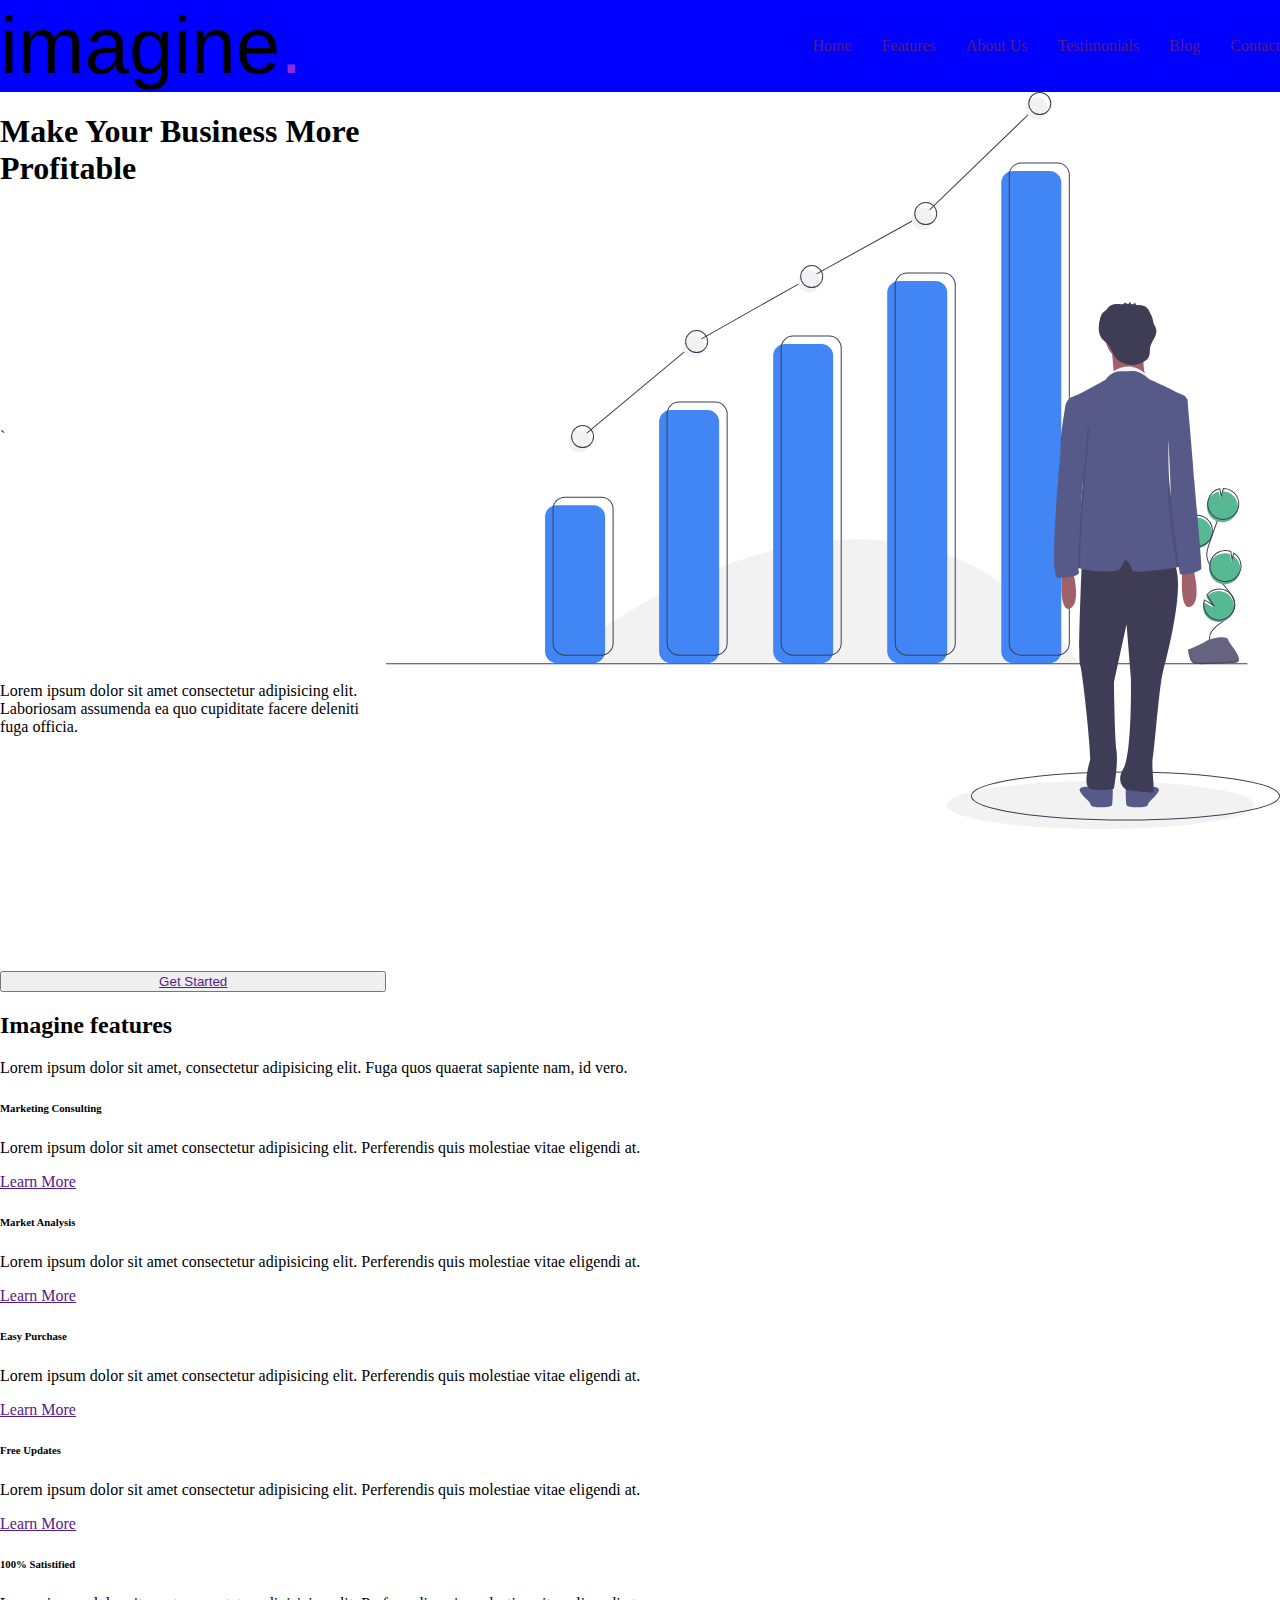
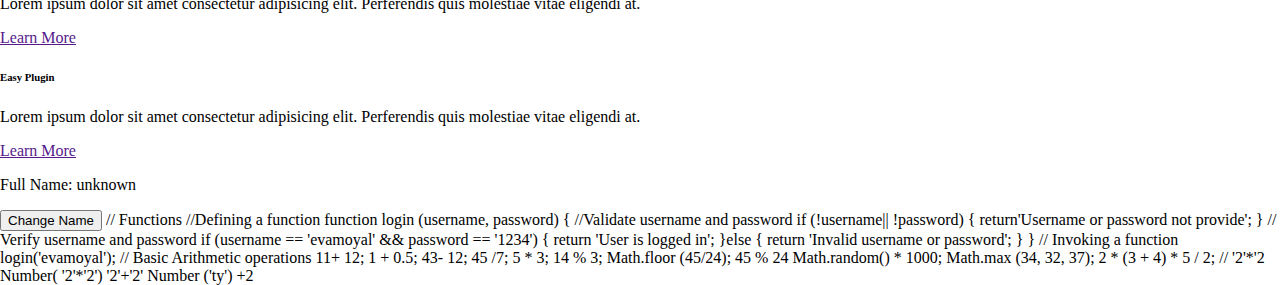
<file: public/index.html>
<!DOCTYPE html>
<html lang="en">

<head>
    <meta charset="UTF-8">
    <meta name="viewport" content="width=device-width, initial-scale=1.0">
    <link rel="stylesheet" href="https://cdnjs.cloudflare.com/ajax/libs/font-awesome/6.5.2/css/all.min.css"
        integrity="sha512-SnH5WK+bZxgPHs44uWIX+LLJAJ9/2PkPKZ5QiAj6Ta86w+fsb2TkcmfRyVX3pBnMFcV7oQPJkl9QevSCWr3W6A=="
        crossorigin="anonymous" referrerpolicy="no-referrer" />
    <title>Document</title>
    <link rel="stylesheet" href="./CSS/style.css"> 
    <script src="./JS/script.js"defer></script>
</head>

<body>
    <div>
        <nav>

            <a href="" id="logo">imagine<span id="dot">.</span></a>
            
            <ul id="navlinks">
                <li><a href="" class=" navitem">Home</a>
                </li>   
                <li><a href="" class=" navitem">Features</a></li>
                <li><a href="" class=" navitem">About Us</a></li>
                <li><a href="" class=" navitem">Testimonials</a></li>
                <li><a href="" class=" navitem">Blog</a></li>
                <li><a href="" class=" navitem">Contact</a></li>
            </ul>
        </nav>
        <section id="hero">
            
            <div id="herotext">
                <h1>Make Your Business More Profitable</h1>
`                <p>Lorem ipsum dolor sit amet consectetur adipisicing elit.
                    Laboriosam assumenda ea quo cupiditate facere deleniti fuga officia. </p>
                <button><a href="">Get Started</a></button>
            </div>
            <div id="heroimg">
                <img src="img/heroimage.svg" alt="">
            </div>

        </section>
        <section>
            <div>
                <h2> Imagine features</h2>
                <p> Lorem ipsum dolor sit amet, consectetur adipisicing elit.
                    Fuga quos quaerat sapiente nam, id vero.</p>

            </div>
            <div>
                <div>
                    <div><i class="fa-solid fa-arrows-rotate"></i></div>
                    <div>

                    </div>
                    <h6>Marketing Consulting</h6>
                    <p>Lorem ipsum dolor sit amet consectetur adipisicing elit.
                        Perferendis quis molestiae vitae eligendi at. </p>
                    <a href="">Learn More</a>
                </div>
            </div>
            <div>
                <div>
                    <div><i class="fa-solid fa-shop"></i></div>
                    <div>

                    </div>
                    <h6>Market Analysis</h6>
                    <p>Lorem ipsum dolor sit amet consectetur adipisicing elit.
                        Perferendis quis molestiae vitae eligendi at. </p>
                    <a href="">Learn More</a>
                </div>
            </div>
            <div>
                <div>
                    <div><i class="fa-solid fa-basket-shopping"></i></div>
                    <div>

                    </div>
                    <h6>Easy Purchase</h6>
                    <p>Lorem ipsum dolor sit amet consectetur adipisicing elit.
                        Perferendis quis molestiae vitae eligendi at. </p>
                    <a href="">Learn More</a>
                </div>
            </div>
            <div>
                <div>
                    <div><i class="fa-solid fa-rotate-left"></i> </div>
                    <div>

                    </div>
                    <h6>Free Updates</h6>
                    <p>Lorem ipsum dolor sit amet consectetur adipisicing elit.
                        Perferendis quis molestiae vitae eligendi at. </p>
                    <a href="">Learn More</a>
                </div>
            </div>
            <div>
                <div>
                    <div><i class="fa-regular fa-face-smile"></i> </div>
                    <div>

                    </div>
                    <h6>100% Satistified</h6>
                    <p>Lorem ipsum dolor sit amet consectetur adipisicing elit.
                        Perferendis quis molestiae vitae eligendi at. </p>
                    <a href="">Learn More</a>
                </div>
            </div>
            <div>
                <div>
                    <div><i class="fa-solid fa-plug"></i></div>
                    <div>

                    </div>
                    <h6>Easy Plugin</h6>
                    <p>Lorem ipsum dolor sit amet consectetur adipisicing elit.
                        Perferendis quis molestiae vitae eligendi at. </p>
                    <a href="">Learn More</a>
                </div> 
            </div>



        </section>
    </div>

    <p>Full Name: <span id="name">unknown</span></p>

    <button id="btn">Change Name</button>


   

   
</body>

</html>



  
  










  










  
  









// Functions
//Defining a function

function login (username, password) {
  //Validate username and password
  if (!username|| !password) {
    return'Username or password not provide';
  }
  
// Verify username and password
  if (username == 'evamoyal' && password == '1234') {
  return 'User is logged in';
  
}else {
  return 'Invalid username or password';
}

}
// Invoking a function
 login('evamoyal');



// Basic Arithmetic operations
11+ 12;
1 + 0.5;
43- 12;
45 /7;
5 * 3;
14 % 3;

  
 Math.floor (45/24);
45 % 24
Math.random() * 1000;
Math.max (34, 32, 37);

2 * (3 + 4) * 5 / 2;

// '2'*'2
Number( '2'*'2')
'2'+'2'
Number ('ty') +2
</file>
<file: public/CSS/style.css>
body{
    margin:0;
    padding:0;
    
}



#logo{
    color: black;
    text-decoration: none;
    font-size: 60pt;
    font-family: 'open sans', sans-serif;
    

}


#dot {
     color: blueviolet;
     

}

#navlinks{
    display: flex;
    list-style: none;
    justify-content: space-between;
    align-items: center;
    gap: 30px;


}

nav{
    display: flex;
    justify-content: space-between;
    align-items:center;
    height: 70;
    background-color: blue;

}

.navitem{text-decoration: none;

}

#hero{display: flex;
    


}

#herotext{
    display: flex;
    flex-direction:column ;
    justify-content:space-between ;
    


}

#heroimg{
    height: 100vb;

}
</file>
